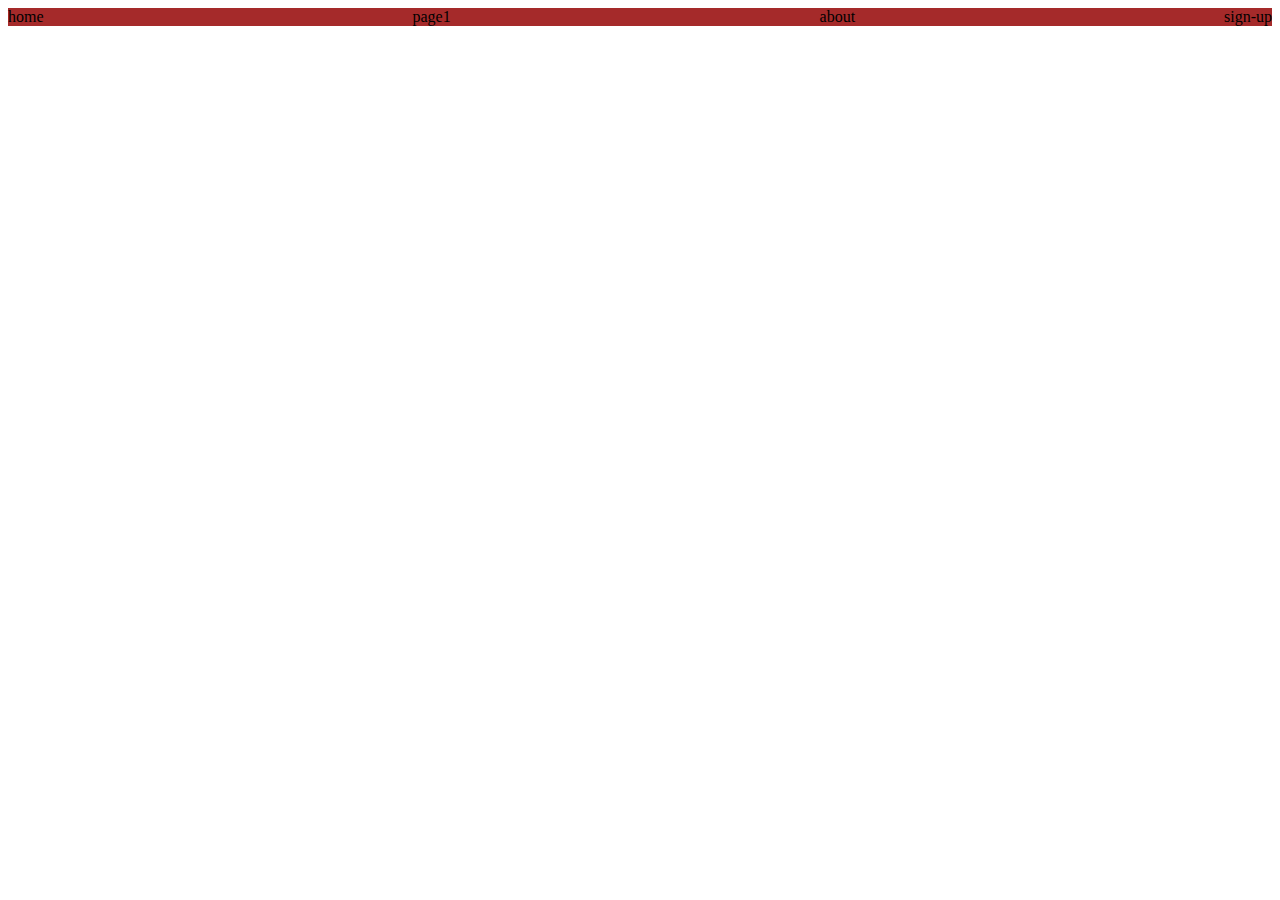
<file: index.html>
<!DOCTYPE html>
<html lang="en">
<head>
    <meta charset="UTF-8">
    <meta http-equiv="X-UA-Compatible" content="IE=edge">
    <meta name="viewport" content="width=device-width, initial-scale=1.0">
    <title>Document</title>
    <link rel="stylesheet" href="style.css">

</head>
<body>
        
<div class="flexbox">
    <div>home</div>
    <div>page1</div>
    <div>about</div>
    <div>sign-up</div> 
</div>


</body>
</html>
</file>
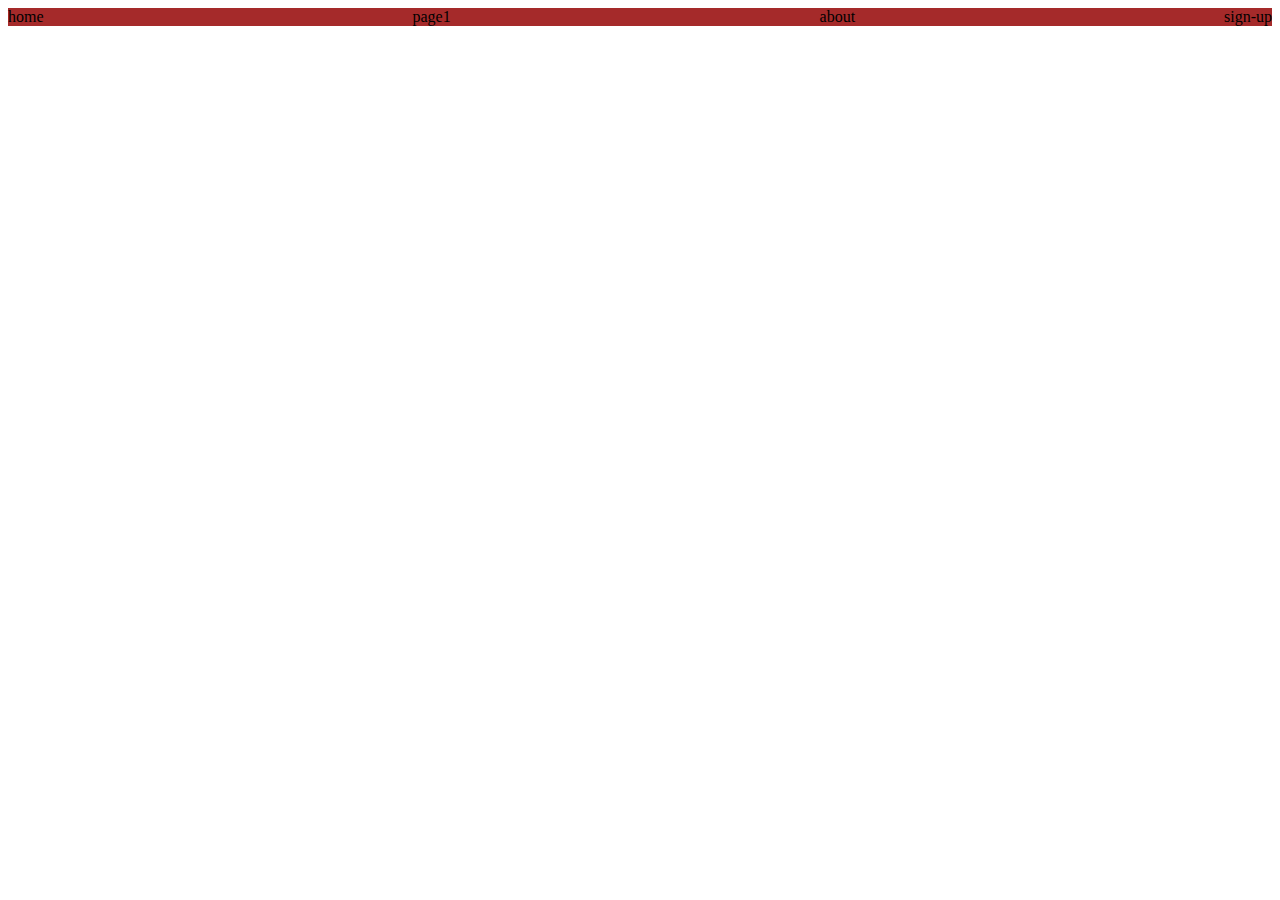
<file: inex.html>
<!DOCTYPE html>
<html lang="en">
<head>
    <meta charset="UTF-8">
    <meta http-equiv="X-UA-Compatible" content="IE=edge">
    <meta name="viewport" content="width=device-width, initial-scale=1.0">
    <title>Document</title>
    <link rel="stylesheet" href="style.css">

</head>
<body>
        
<div class="flexbox">
    <div>home</div>
    <div>page1</div>
    <div>about</div>
    <div>sign-up</div> 
</div>


</body>
</html>
</file>
<file: style.css>
@media screen and (max-width:600px ){

    .flexbox  {
        display: flex;
        flex-direction: column;
        background-image: url(/הורדה.png); 
        background-size: cover;
        width: 20vw;
        height: 22vh;
        color:transparent;
        transition: all 2s;
        
        
        

    }

    .flexbox:hover{
        display: flex;
        flex-direction: column;
        color: rgb(221, 21, 21);
        background-image: none;
        
        
        
    }
}

@media screen and (min-width:600px) {
    
    .flexbox{
        display: flex;
        text-align: center;
        background-color: brown;
        justify-content: space-between;
        

    }

    
}
</file>
